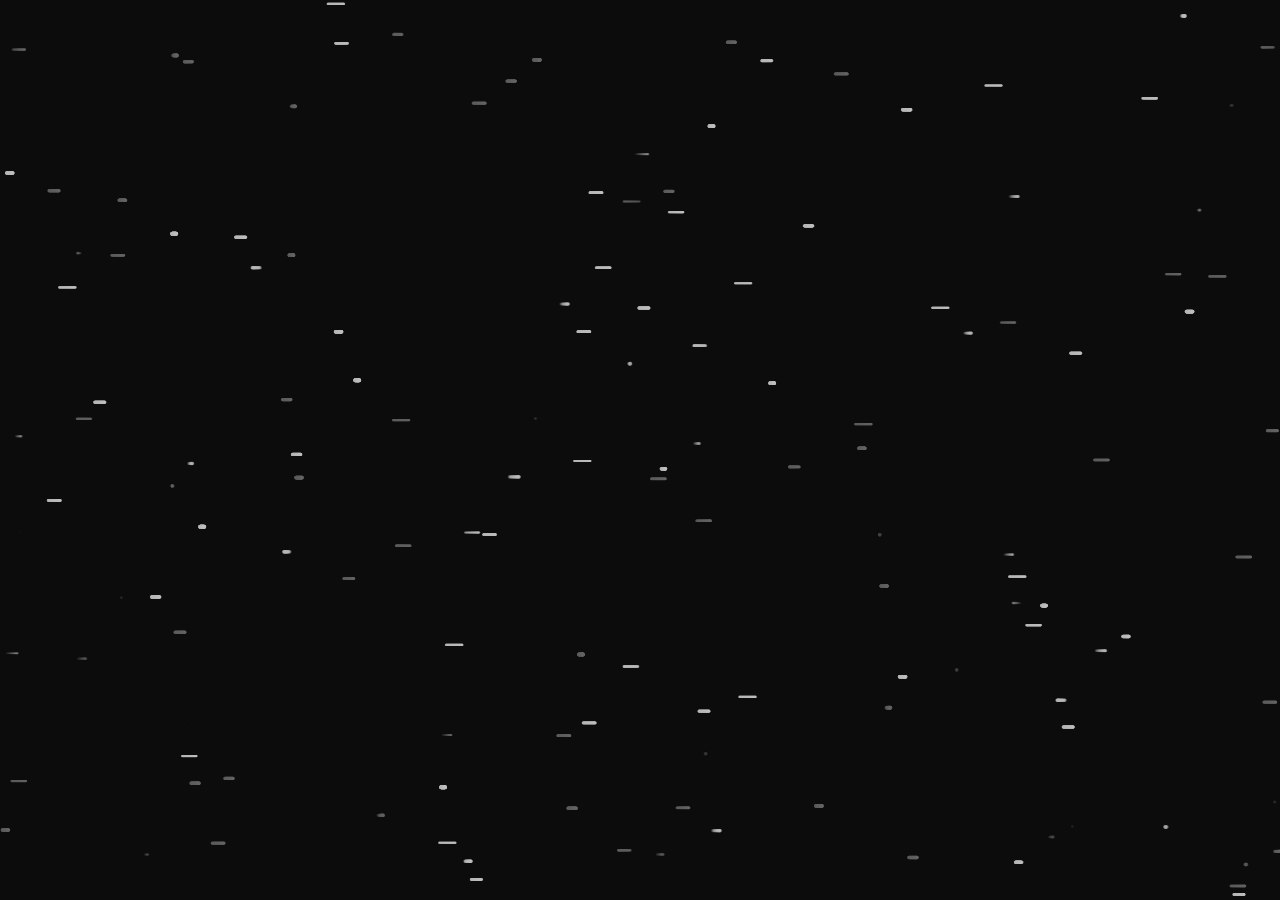
<file: creative-computing-04-final-project/index.html>
<!DOCTYPE html><html><head>
	<meta name="viewport" content="width=device-width, initial-scale=1">
    <title>04 // Final Project</title>
    <script src="p5.min.js"></script>
    <script src="p5.dom.min.js"></script>
    <script src="p5.sound.min.js"></script>
    <link rel="stylesheet" type="text/css" href="style.css">
    <meta charset="utf-8">

  </head>
  <body>
    <script src="sketch.js"></script>
  

</body></html>
</file>
<file: creative-computing-04-final-project/style.css>
html, body {
  margin: 0;
  padding: 0;
}
canvas {
  display: block;
}
</file>
